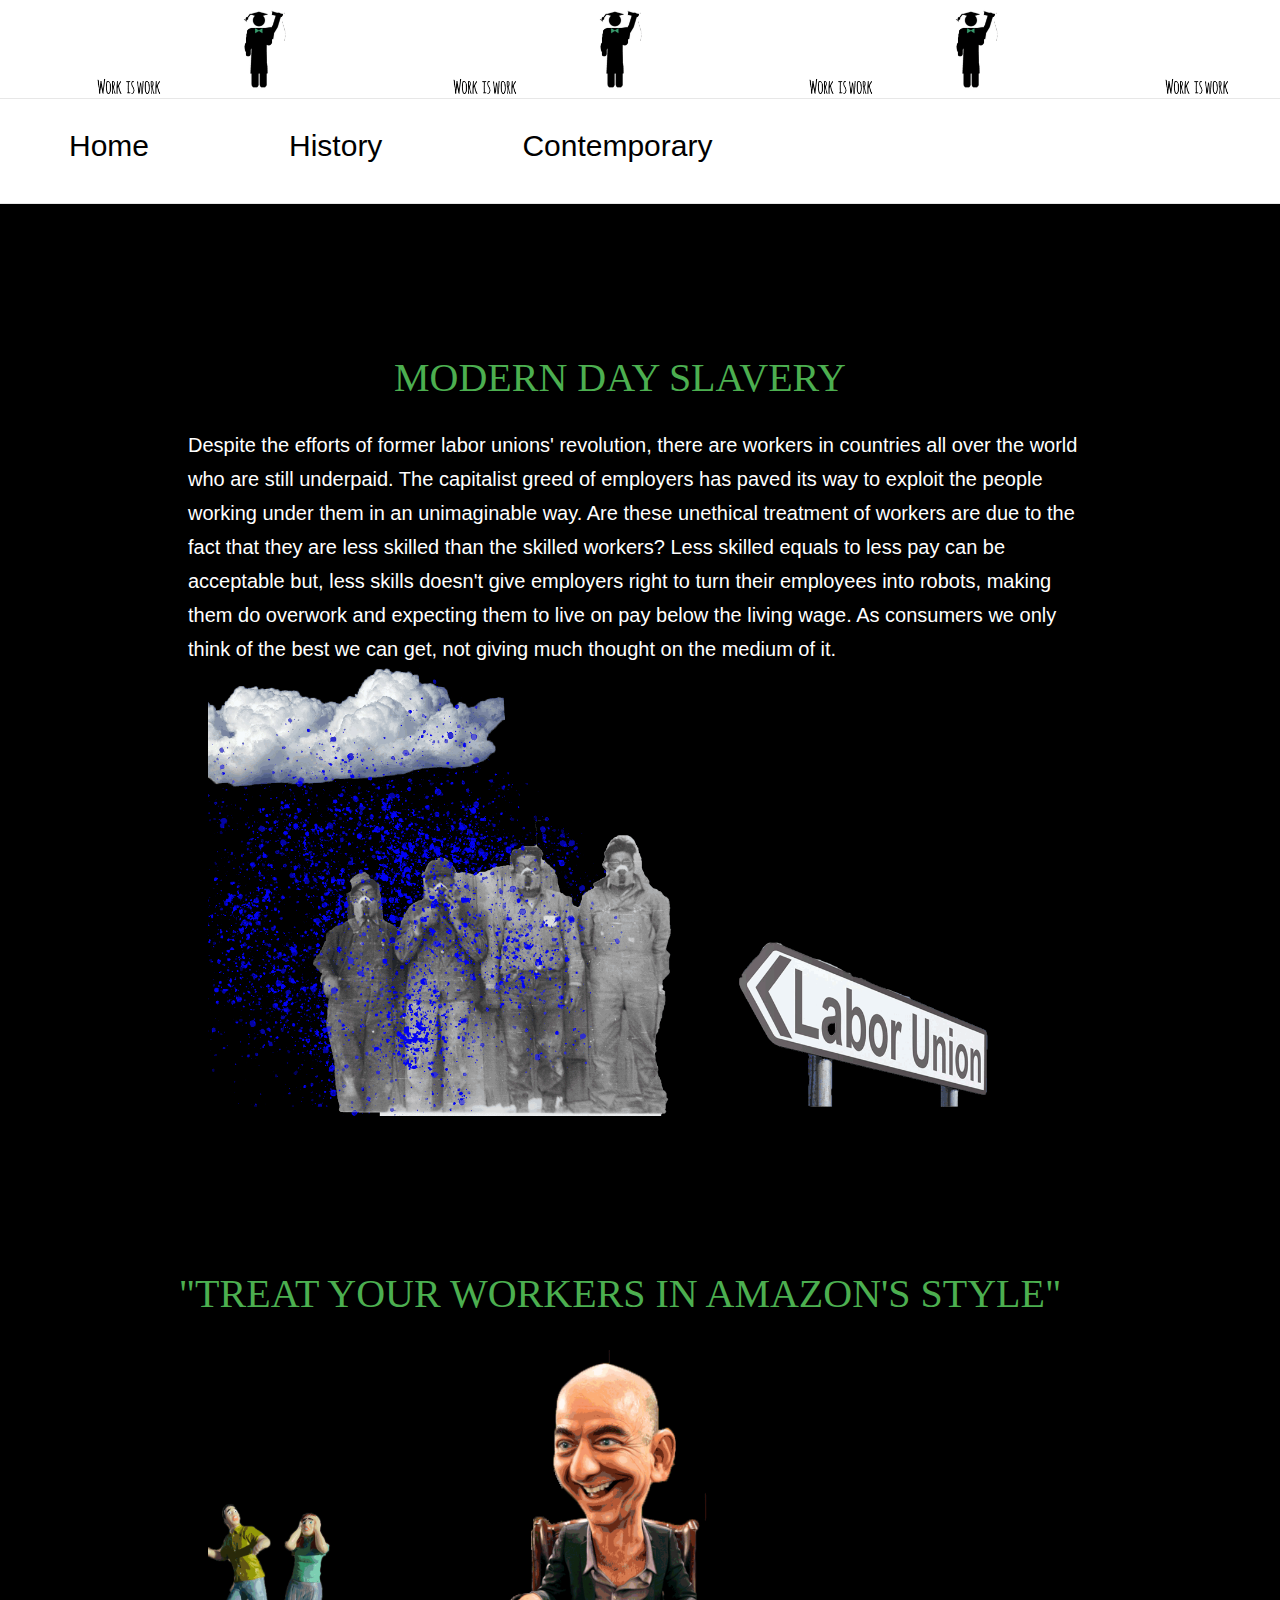
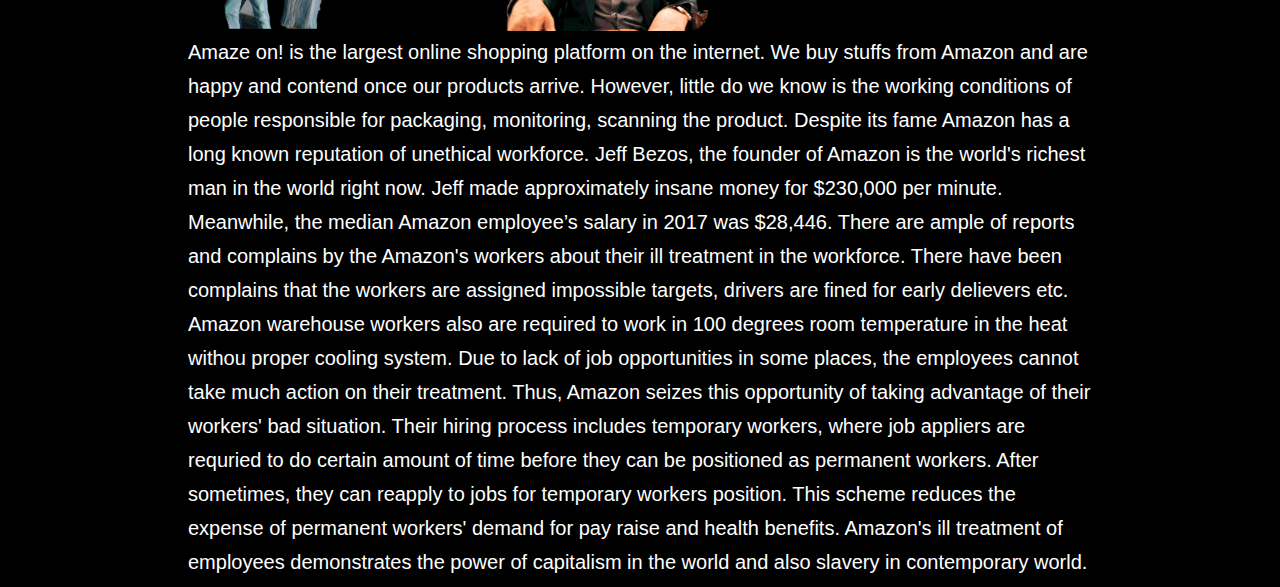
<file: Contemporary.html>
<!DOCTYPE html>
<head></head>
<title></title>
<link href="3style.css"rel="stylesheet" type="text/css">
<body>
    <header></header>
    <ul>
        <li><a href=index.html>Home</a></li>
        <li><a href=history.html>History</a></li>
        <li><a href=Contemporary.html> Contemporary</a></li>
    </ul>
<h1> Modern day slavery</h1>
    <p> Despite the efforts of former labor unions' revolution, there are workers in countries all over the world who are still underpaid. The capitalist greed of employers has paved its way to exploit the people working under them in an unimaginable way. Are these unethical treatment of workers are due to the fact that they are less skilled than the skilled workers? Less skilled equals to less pay can be acceptable but, less skills doesn't give employers right to turn their employees into robots, making them do overwork and expecting them to live on pay below the living wage. As consumers we only think of the best we can get, not giving much thought on the medium of it. </p>
    <img src="Pemachodon1997.gif" width="800px;" alt="Labor exploitation">
    <h2> "Treat your workers in Amazon's style"</h2>
    <img src="Amazon2.gif" width="500px;">
    <p> Amaze on! is the largest online shopping platform on the internet. We buy stuffs from Amazon and are happy and contend once our products arrive. However, little do we know is the working conditions of people responsible for packaging, monitoring, scanning the product. Despite its fame Amazon has a long known reputation of unethical workforce. Jeff Bezos, the founder of Amazon is the world's richest man in the world right now. Jeff made approximately insane money for $230,000 per minute. Meanwhile, the median Amazon employee’s salary in 2017 was $28,446. There are ample of reports and complains by the Amazon's workers about their ill treatment in the workforce. There have been complains that the workers are assigned impossible targets, drivers are fined for early delievers etc. Amazon warehouse workers also are required to work in 100 degrees room temperature in the heat withou proper cooling system. Due to lack of job opportunities in some places, the employees cannot take much action on their treatment. Thus, Amazon seizes this opportunity of taking advantage of their workers' bad situation. Their hiring process includes temporary workers, where job appliers are requried to do certain amount of time before they can be positioned as permanent workers. After sometimes, they can reapply to jobs for temporary workers position. This scheme reduces the expense of permanent workers' demand for pay raise and health benefits. Amazon's ill treatment of employees demonstrates the power of capitalism in the world and also slavery in contemporary world. </p>
</body>
</file>
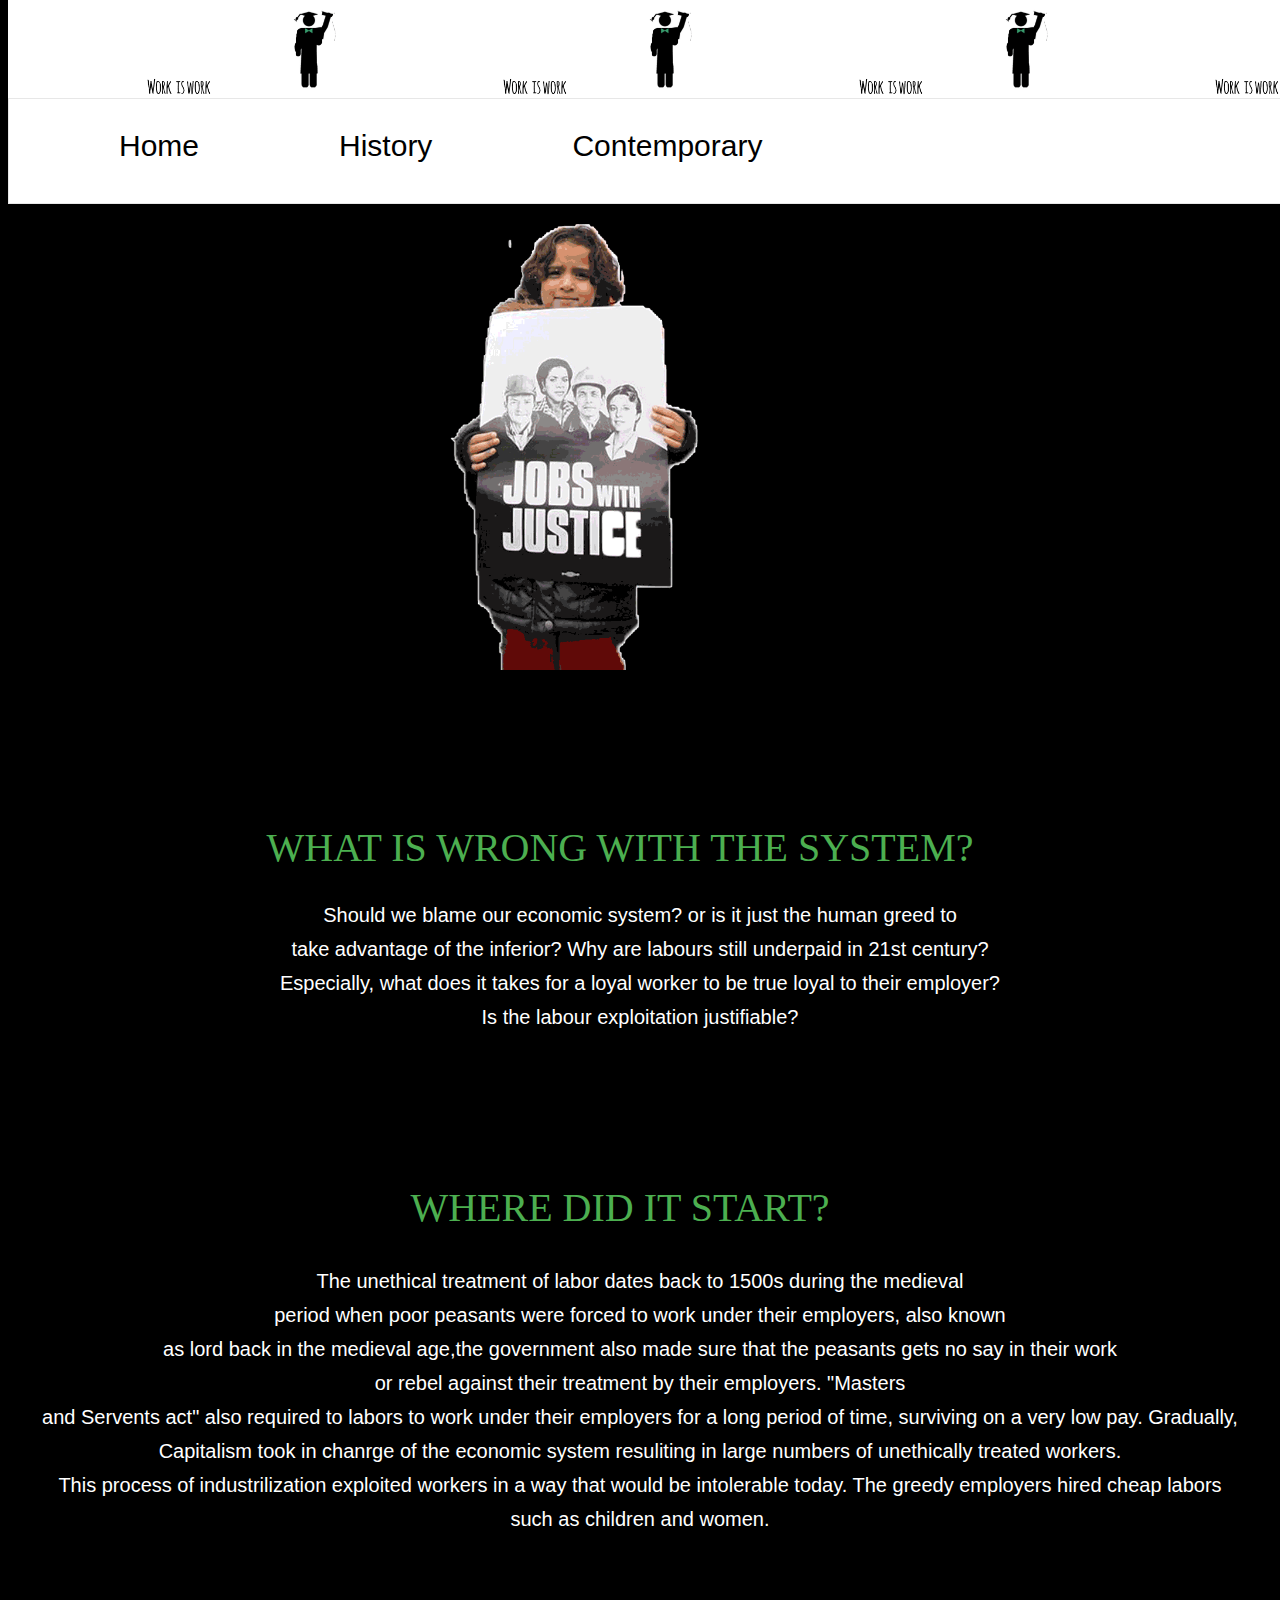
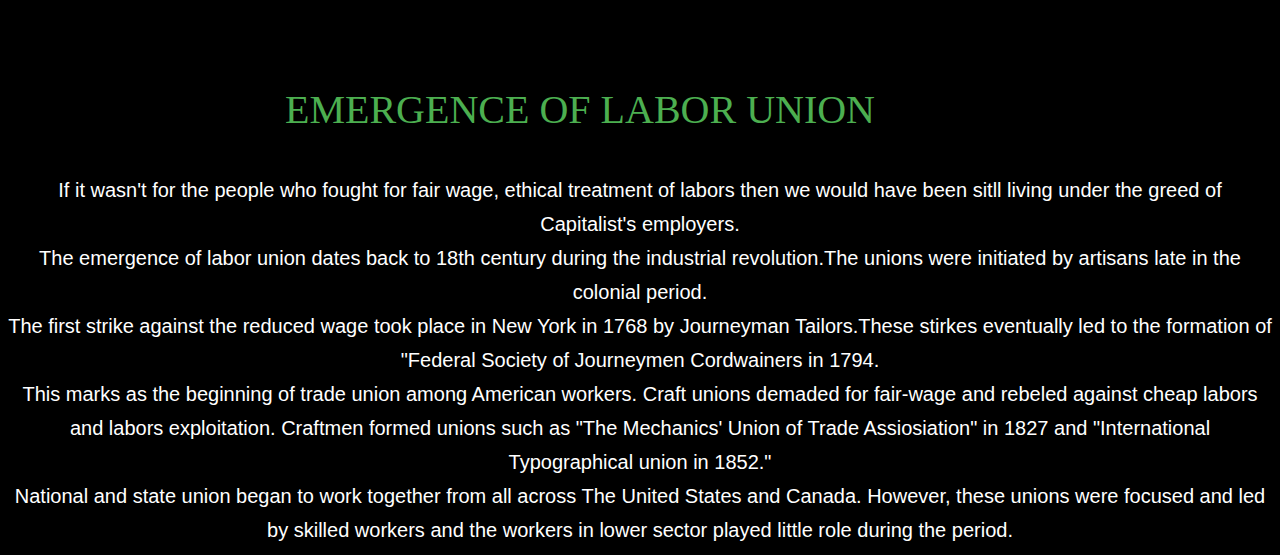
<file: history.html>
<!DOCTYPE html>
<head></head>
<title></title>
<link href="2style.css"rel="stylesheet" type="text/css">
<body>
    <header> </header>
    <ul>
        <li><a href=index.html>Home</a></li>
        <li><a href=history.html>History</a></li>
        <li><a href=Contemporary.html>Contemporary</a></li>
    </ul>
<img src="Labor-2.gif" width=800px;>
    <h1 style="text-align: center;">What is wrong with the system?
    </h1>
    <p style="text-align: center;">
        Should we blame our economic system? 
        or is it just the human greed to<br> take advantage of the inferior? Why are labours still underpaid in 21st century?
        <br>Especially, what does it takes for a loyal worker to be true loyal to their employer? <br>Is the labour exploitation justifiable? </p>
    <h2 style="text-align: center;"> Where did it start?</h2>
    <p style="text-align: center;"> The unethical treatment of labor dates back to 1500s during the medieval <br>period when poor peasants were forced to work under their employers, also known <br>as lord back in the medieval age,the government also made sure that the peasants gets no say in their work <br> or rebel against their treatment by their employers. "Masters <br>and Servents act" also required to labors to work under their employers for a long period of time, surviving on a very low pay. Gradually, <br>Capitalism took in chanrge of the economic system resuliting in large numbers of unethically treated workers.<br> This process of industrilization exploited workers in a way that would be intolerable today. The greedy employers hired cheap labors <br> such as children and women. </p>
    
    <h3 style="text-align: center;"> Emergence of labor union</h3>
    <p style="text-align: center;"> If it wasn't for the people who fought for fair wage, ethical treatment of labors then we would have been sitll living under the greed of Capitalist's employers. <br>The emergence of labor union dates back to 18th century during the industrial revolution.The unions were initiated by artisans late in the colonial period. <br>The first strike against the reduced wage took place in New York in 1768 by Journeyman Tailors.These stirkes eventually led to the formation of <br> "Federal Society of Journeymen Cordwainers in 1794. <br>This marks as the beginning of trade union among American workers. Craft unions demaded for fair-wage and rebeled against cheap labors and labors exploitation. Craftmen formed unions such as "The Mechanics' Union of Trade Assiosiation" in 1827 and "International Typographical union in 1852." <br>National and state union began to work together from all across The United States and Canada. However, these unions were focused and led by skilled workers and the workers in lower sector played little role during the period. </p>
</body>
</file>
<file: 3style.css>
body {background-color: black;
    margin top: 10px;
    
}
header {
  padding: 100px;
    padding-bottom: 100px;
  color: white;
    background-image: url(laborsgif.gif); background-size: 800px; 
margin-top:-10px;
    margin-right: -86px;
    margin-left: -50px;
background-size:contain;
}

 p {margin-right:180px;
        margin-top: 0;
        margin-bottom: 0px;
        margin-left: 180px;
    font-family:sans-serif;
    font-size: 20px;
    color:white;
    font-weight:lighter;
    text-decoration: none;
        text-indent: 0px;
        text-align:none;
  line-height: 1.7;
     background-color: black;
     border-color: none;


}
img{margin-left: 200px;
border-radius: 20px;
background-color: black;}

ul {
  list-style-type: none;
  margin-top: -100px;
    margin-right: -50px;
    margin-left: -50px;
  padding: 10;
  overflow: hidden;
  border: 1px solid #e7e7e7;
  background-color: white;

}

a{color: black;
font-size: 30px;
    font-family: sans-serif;
font-weight:lighter;
    grid-gap: normal;
text-decoration: none;
    margin: 10px 20px 20px 20px;
}

li {
  float: left;
}

li a {
  display:block;
  color:black;
  text-align: center;
  padding: 20px 50px;
  text-decoration: none;
}

li a:hover:not(.active) {
  background-color: turquoise;
}

li a.active {
  color: white;
  background-color:
}
h1 {
  font-size: 40px;
    font-family:serif;
    font-weight:inherit;
    margin-right: -40px;
    margin-left: -80px;
    margin-bottom: px;
    margin-top: 150px;
  text-align: center;
  text-transform: uppercase;
  color: #4CAF50;
}


h2{
    font-size: 40px;
    color: black;
    font-family:serif;
    font-weight:inherit;
    margin-right: -40px;
    margin-left: -80px;
    margin-bottom: px;
    margin-top: 150px;
  text-align: center;
  text-transform: uppercase;
  color: #4CAF50;}

h3{font-size: 40px;
    color: black;
    font-family:serif;
    font-weight:inherit;
    margin-right:40px;
    margin-left: -80px;
    margin-bottom: px;
    margin-top: 150px;
  text-align: center;
  text-transform: uppercase;
  color: #4CAF50;}
</file>
<file: 2style.css>
body {background-color: black;
    margin top: -100px;
    
}
header {
  padding: 100px;
    padding-bottom: 100px;
  color: white;
    background-image: url(laborsgif.gif); background-size: 800px; 
margin-top:-10px;
    margin-right: -86px;
background-size:contain;
}

 p {margin-right:0px;
        margin-top: 0;
        margin-bottom: 0px;
        margin-left: 0px;
    font-family:sans-serif;
    font-size: 20px;
    color:white;
    font-weight:lighter;
    text-decoration: none;
        text-indent: 0px;
        text-align:none;
  line-height: 1.7;
     
}
img{margin-left: 250px;
border-radius: 50px;}

ul {
  list-style-type: none;
  margin-top: -100px;
    margin-right: -50px;
  padding: 10;
  overflow: hidden;
  border: 1px solid #e7e7e7;
  background-color: white;

}

a{color: black;
font-size: 30px;
    font-family: sans-serif;
font-weight:lighter;
    grid-gap: normal;
text-decoration: none;
    margin: 10px 20px 20px 20px;
}

li {
  float: left;
}

li a {
  display:block;
  color:black;
  text-align: center;
  padding: 20px 50px;
  text-decoration: none;
}

li a:hover:not(.active) {
  background-color: turquoise;
}

li a.active {
  color: white;
  background-color:
}
h1 {
  font-size: 40px;
    font-family:serif;
    font-weight:inherit;
    margin-right: -40px;
    margin-left: -80px;
    margin-bottom: px;
    margin-top: 150px;
  text-align: center;
  text-transform: uppercase;
  color: #4CAF50;
}


h2{
    font-size: 40px;
    color: black;
    font-family:serif;
    font-weight:inherit;
    margin-right: -40px;
    margin-left: -80px;
    margin-bottom: px;
    margin-top: 150px;
  text-align: center;
  text-transform: uppercase;
  color: #4CAF50;}

h3{font-size: 40px;
    color: black;
    font-family:serif;
    font-weight:inherit;
    margin-right:40px;
    margin-left: -80px;
    margin-bottom: px;
    margin-top: 150px;
  text-align: center;
  text-transform: uppercase;
  color: #4CAF50;}
</file>
